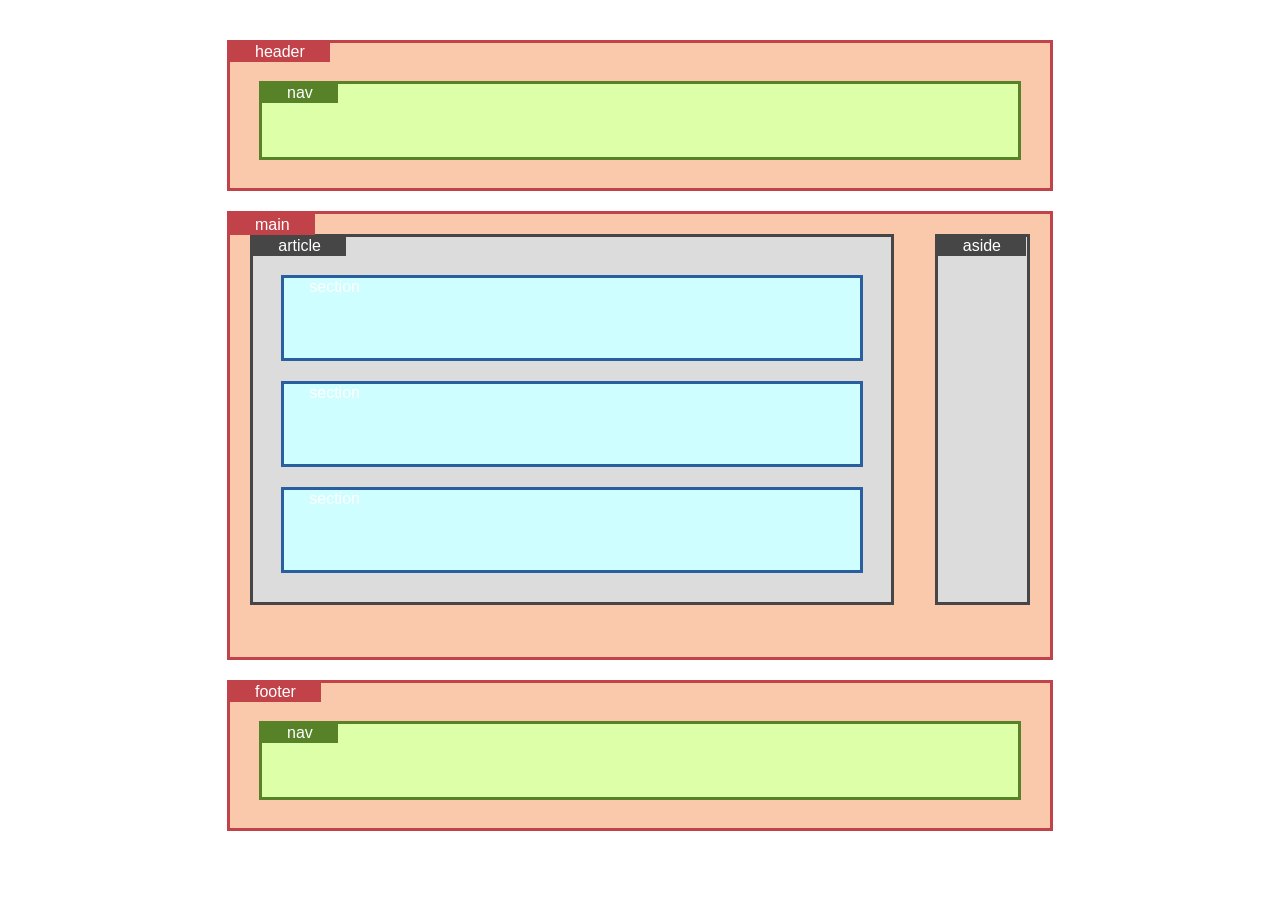
<file: html-semantico.html>
<!DOCTYPE html>
<html lang="pt-BR">
<head>
    <meta charset="UTF-8">
    <meta name="viewport" content="width=device-width, initial-scale=1.0">
    <link rel="stylesheet" href="semantico.css">
    <title>HTML Semantico</title>
</head>
<body>
    <header>
        <span>header</span>
        <nav>
            <span>nav</span>
        </nav>
    </header>

    <main>
        <span>main</span>
        <article>
            <span>article</span>
            <section>
                <span>section</span>
            </section>
            <section>
                <span>section</span>
            </section>
            <section>
                <span>section</span>
            </section>
        </article>
        <aside>
            <span>aside</span>
        </aside>
    </main>

    <footer>
        <span>footer</span>
        <nav>
            <span>nav</span>
        </nav>
    </footer>
</body>
</html>
</file>
<file: semantico.css>
:root{
    --cor_fundo_header: #FFC8AE;
    --cor_borda_header: #BD081C;
    --cor_fundo_nav: #E1FFAA;
    --cor_borda_nav: #5B8528;
    --cor_fundo_article: #DDDDDD;
    --cor_borda_article: #464646;
    --cor_fundo_section: #D1FEFF;
    --cor_borda_section: #2A60A3;
}

*{
    margin: 20px auto;
    padding: 0;
}


header{
    background-color: #FAC9AB;
    border: 3px solid #C14249 ;
    width: 820px;
    height: 145px
}

nav{
    border: 3px solid #588227;
    background-color: #DDFFA7;
    width: 756px;
    height: 73px;
}

main{
    width: 820px;
    height: 443px;
    background-color: #FAC9AB;
    border:3px solid #C14249;
    display: flex;
}

article{
    width: 638px;
    height: 365px;
    background-color: #DCDCDC;
    border: 3px solid #464646;
}

section{
    width: 576px;
    height: 80px;
    background-color: #CEFEFF;
    border: 3px solid #295E9F;

}

aside{
    width: 89px;
    height: 365px;
    background-color: #DCDCDC;
    border: 3px solid #464646;
}

footer{
    width: 820px;
    height: 145px;
    background-color: #FAC9AB;
    border: 3px solid
     #C14249;
}

span{
    padding: 2px 25px;
    color: #FFF;
    font-family: sans-serif;
}

header > span{
    background-color:#C14249
}

nav > span{
    background-color: #588227;
}

main > span {
    background-color: #C14249;
    height: 17px;
    position: absolute;
    margin-top: 0;

}

footer > span{
    background-color: #C14249;
}

aside > span{
    background-color: #464646;
}

article > span{
    background-color: #464646;
}
</file>
